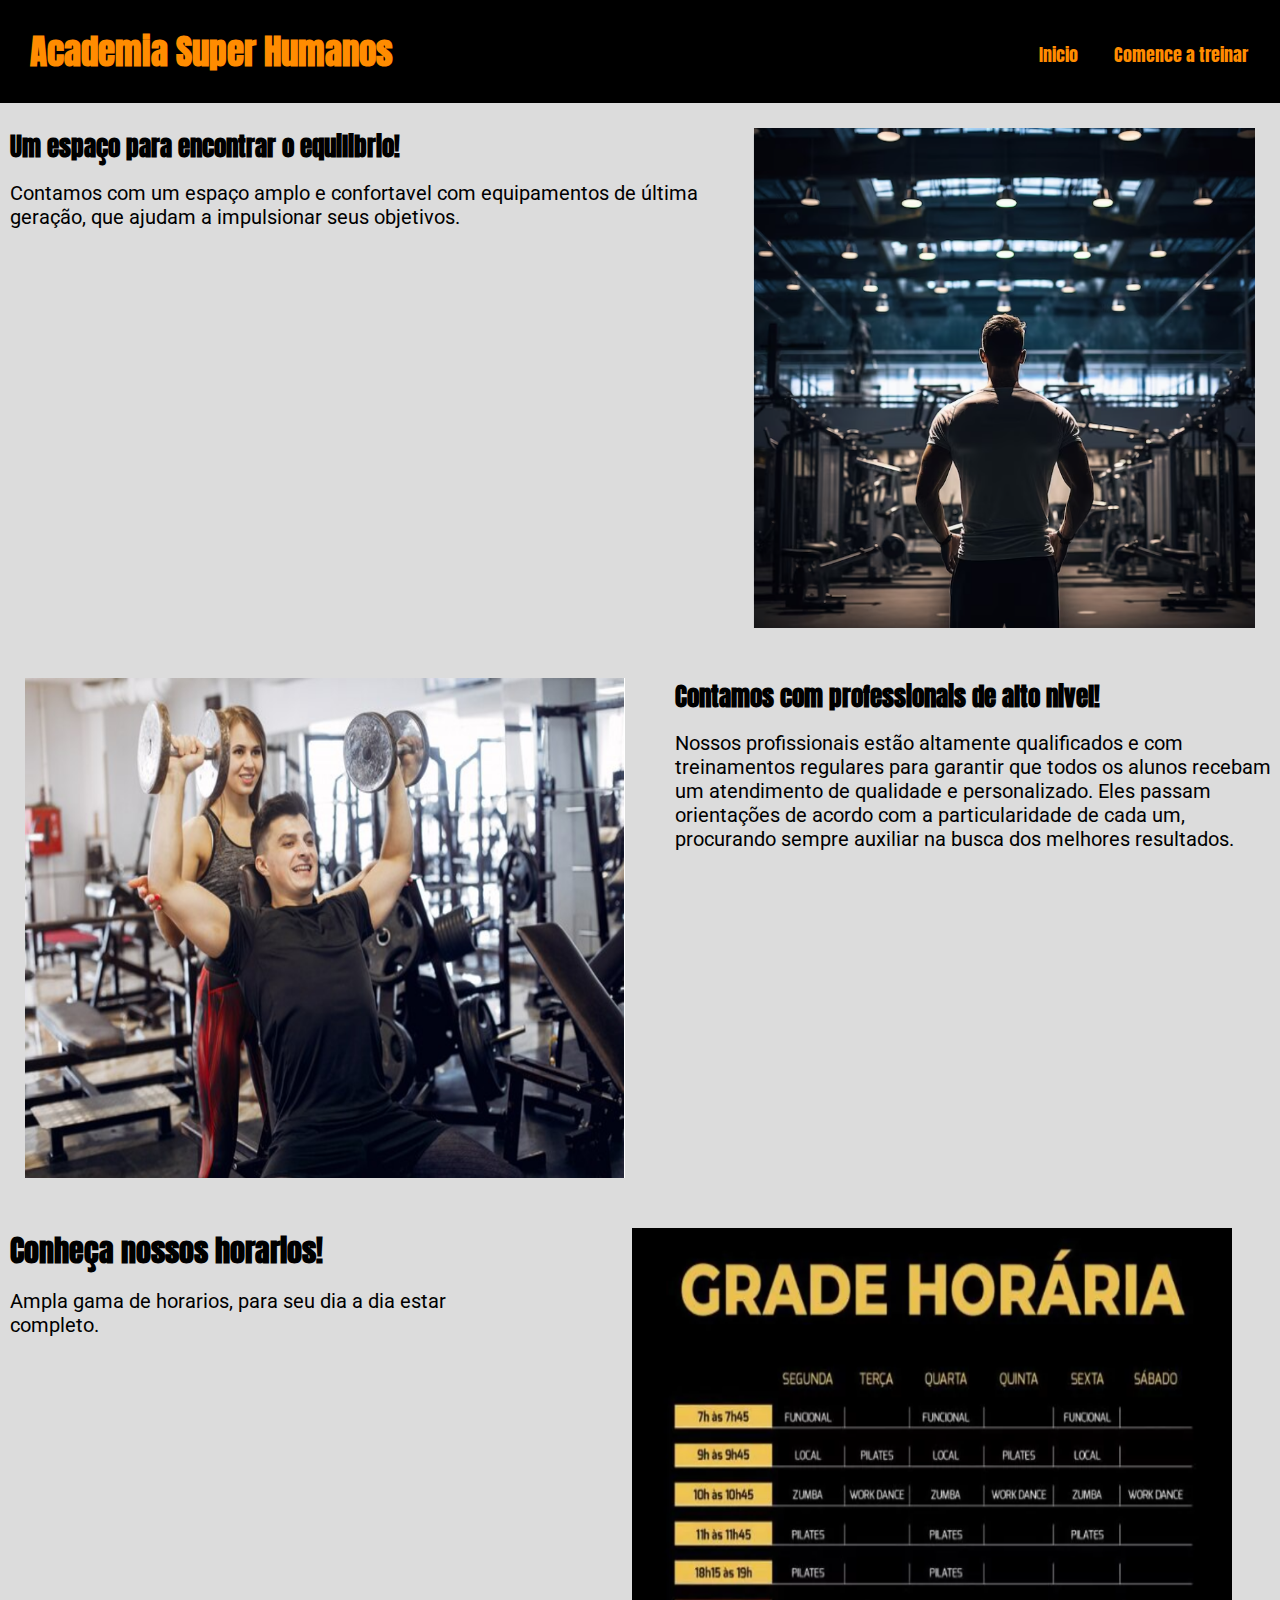
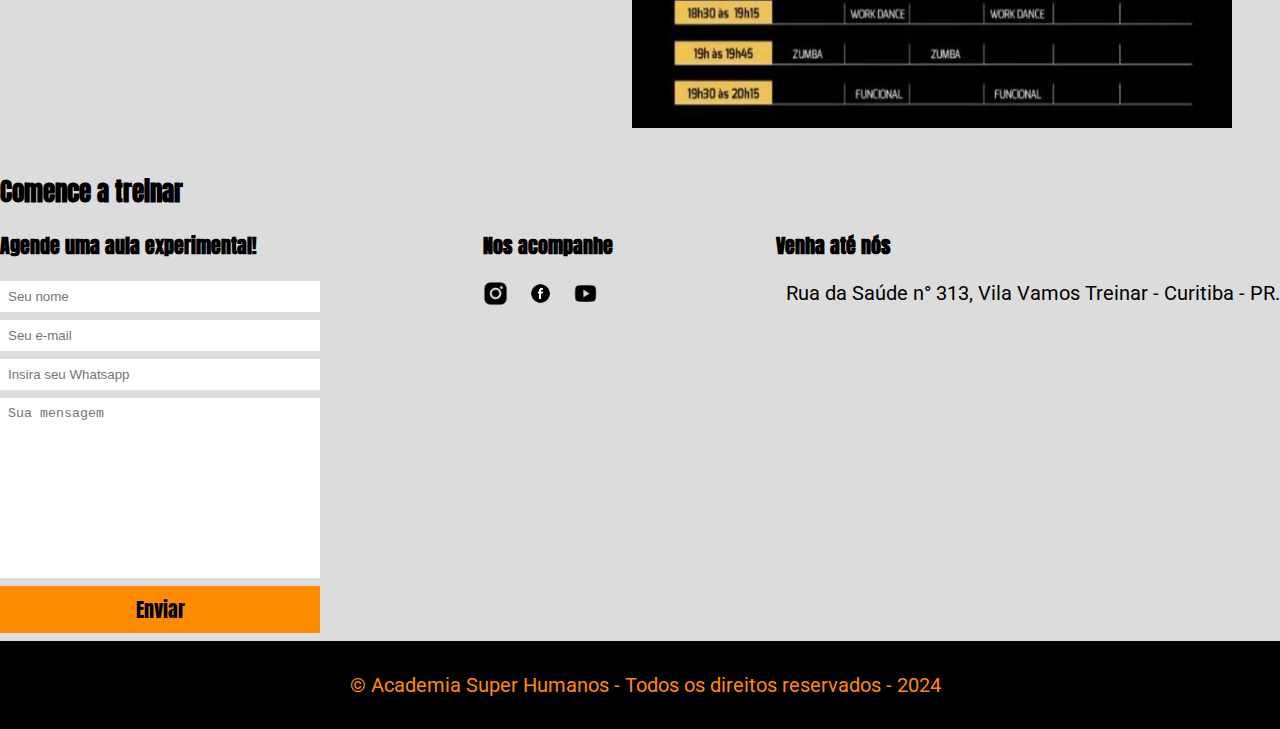
<file: index.html>
<!DOCTYPE html>
<html lang="pt-br">
<head>
    <meta charset="UTF-8">
    <meta name="viewport" content="width=device-width, initial-scale=1.0">
    <title>Academia Super Humanos</title>
    <link rel="stylesheet" href="./main.css">
    <link rel="preconnect" href="https://fonts.googleapis.com">
    <link rel="preconnect" href="https://fonts.googleapis.com">
    <link rel="preconnect" href="https://fonts.gstatic.com" crossorigin>
    <link href="https://fonts.googleapis.com/css2?family=Anton&family=Roboto:ital,wght@0,100;0,300;0,400;0,500;0,700;0,900;1,100;1,300;1,400;1,500;1,700;1,900&family=Rubik+Vinyl&display=swap" rel="stylesheet">
</head>
<body>
    <header>
      <div class="Cabeçalho">
        <h1 class="Cabeçalho_academia">Academia Super Humanos</h1>
        <nav>
            <ul>
                <li class="opcao_menu">
                    <a href="#apresentacao" class="opcao_itens">Inicio</a>
                </li>
                <li class="opcao_menu">
                    <a href="#treino" class="opcao_itens">Comence a treinar</a>
                </li>
            </ul>
        </nav>
      </div>
    </header>
    <main>
    <section id="apresentacao">
        <div class="Academia">
            <div>
                <h2 class="titulo">Um espaço para encontrar o equilibrio! </h2>
                <p class="texto"> Contamos com um espaço amplo e confortavel com equipamentos de última geração, que ajudam a impulsionar seus objetivos. </p>
              </div>
              <img class="frente_academia"  src="./images/pessoa academia.png" alt="Fachada da academia" >
        </div>
    </section>
    <section id="treino">
        <div class="sobre_treino">
            <img class="person"  src="./images/treinador.png" alt="Pessoa treinando" />
            <div>
                <h2 class="titulo">Contamos com professionais de alto nivel! </h2>
                <p class="texto">
                    Nossos profissionais estão altamente qualificados e com treinamentos regulares para garantir que todos os alunos recebam um atendimento de qualidade e personalizado. Eles passam orientações de acordo com a particularidade de cada um, procurando sempre auxiliar na busca dos melhores resultados.
                </p>
              </div>
        </div>
    </section>
    <section id="horarios">
        <div class="grade">
           <div>
                <h1 class="titulo2">Conheça nossos horarios! </h1>
                <p class="texto">
                   Ampla gama de horarios, para seu dia a dia estar completo.
                </p>
              </div>
              <img class="grade_horarios"  src="./images/grade horaria.png" alt="Grade das aulas" >
        </div>
    </section>
        <section id="contact">
        <div class="Contato">
            <h2 class="agende">Comence a treinar</h2>
            <div class="contact-methods">
                <div>
                    <h3 class="subtitulo">Agende uma aula experimental!</h3>
                    <form>
                        <input class="formulario" type="text" placeholder="Seu nome" required ./>
                        <input class="formulario" type="email" placeholder="Seu e-mail" required/>
                        <input class="formulario" type="tel" placeholder="Insira seu Whatsapp" ./>
                        <textarea class="mensagem" placeholder="Sua mensagem" required></textarea>
                        <button class="botao" type="submit">Enviar</button>
                    </form>
                </div>
                <div>
                    <h3 class="subtitulo">Nos acompanhe </h3>
                    <ul>
                        <li class="lista">
                            <a class="Lista-logo1" href="#" title="Siga-nos no Instagram">
                                <img class="lista-img" src="./images/logo-instagram.png" alt="Logo do instagram" />
                            </a>
                        </li>
                        <li class="lista">
                            <a class="Lista-logo1" href="#" title="Siga-nos no Facebook">
                                <img class="lista-img" src="./images/logo-facebook.png" alt="Logo do Facebook" />
                            </a>
                        </li>
                        <li class="lista">
                            <a class="Lista-logo1" href="#" title="Visite nosso canal no Youtube">
                                <img class="lista-img" src="./images/youtube_logo.png" alt="Logo do youtube" />
                            </a>
                        </li>
                    </ul>
                </div>
                <div>
                    <h3 class="subtitulo"> Venha até nós </h3>
                    <p class="texto">
                        Rua da Saúde n° 313, Vila Vamos Treinar - Curitiba - PR.
                    </p>
                </div>
            </div>
        </div>
    </section>
</main>
    <footer>
        <div class="rodape">
            <p class="texto">
                &copy; Academia Super Humanos - Todos os direitos reservados - 2024
            </p>
        </div>
    </footer>
</body>
</html>
</file>
<file: main.css>
*{
    margin: 0;
    padding: 0;
    box-sizing: border-box;
}

header {
    background-color: black;
    padding:  25px 0;
}

.Cabeçalho{
    max-width: 1280px;
    width: 100%;
    margin: 0 auto;
}

header .Cabeçalho {
    display:flex;
    align-items: center;
    justify-content: space-between;
}

.Cabeçalho_academia{
    display: inline;
    color: #FF8C00;
    margin-left: 30px;
    font-size: 20px;
}

.opcao_menu, .opcao_itens {
    display: inline;
    text-decoration: none;
    margin-right: 16px;
    color: #FF8C00;
    font-family: "Anton", sans-serif;
    font-size: 18px;
}

.Cabeçalho_academia {
    font-family: "Anton", sans-serif;
    font-size: 35px;
}

main{
    background-color:#DCDCDC;
}

.Academia, .sobre_treino, .grade {
    display: flex;
    padding:25px 0;
    max-width: 1280px;
    width: 100%;
    margin: auto;
}

.frente_academia{
    height: 500px;
    width: 700px;
    margin-right:  25px;
    margin-left: 10px;
}

header, .titulo,
.subtitulo, .titulo2,.agende, .botao, footer{
    font-family: "Anton", sans-serif;
    font-size: 25px;
}


.texto{
    margin: 16px 0;
    margin-left: 10px;
    font-size: 20px;
    font-family: "Roboto", sans-serif;
}

.titulo{
    font-size: 25px;
    margin-left: 10px;
}

.titulo2 {
    font-size: 30px;
    margin-left: 10px;
   
}

.person{
    height: 500px;
    width: 600px;
    margin-left: 25px;
    margin-right: 40px;
}

.grade_horarios{
    height: 500px;
    width: 600px;
    margin-left: 100px;
    margin-right: 48px;
}

.Contato, .rodape {
    max-width: 1280px;
    width: 100%;
    margin: 0 auto;
}

.agende{
    margin-top: 20px;
}

.subtitulo {
    margin: 20px 0;
    font-size: 20px;
}

.contact-methods{
    display: flex;
    justify-content: space-between;
}

.lista,.lista-logo1, .lista-img {
    display: inline;
    margin-right: 8px;
    height: 25px;
   
}

ul li a {
    text-decoration: none;
}

.formulario, .mensagem,
.botao {
    display: block;
    width: 320px;
    margin-bottom: 8px;
    padding: 8px;
}

.mensagem{
    resize: none;
    height: 180px;
}

.botao {
    background-color: #FF8C00;
    border: none;
    color:#000000;
    cursor: pointer;
    font-size: 20px;
}

.formulario, .mensagem{
    border: none;
}


form .botao:hover {
     background-color: #db4812;
}

footer{
    background-color: #000000;
    color: #FF8C00;
    padding: 16px 0;
    text-align: center;
}
</file>
